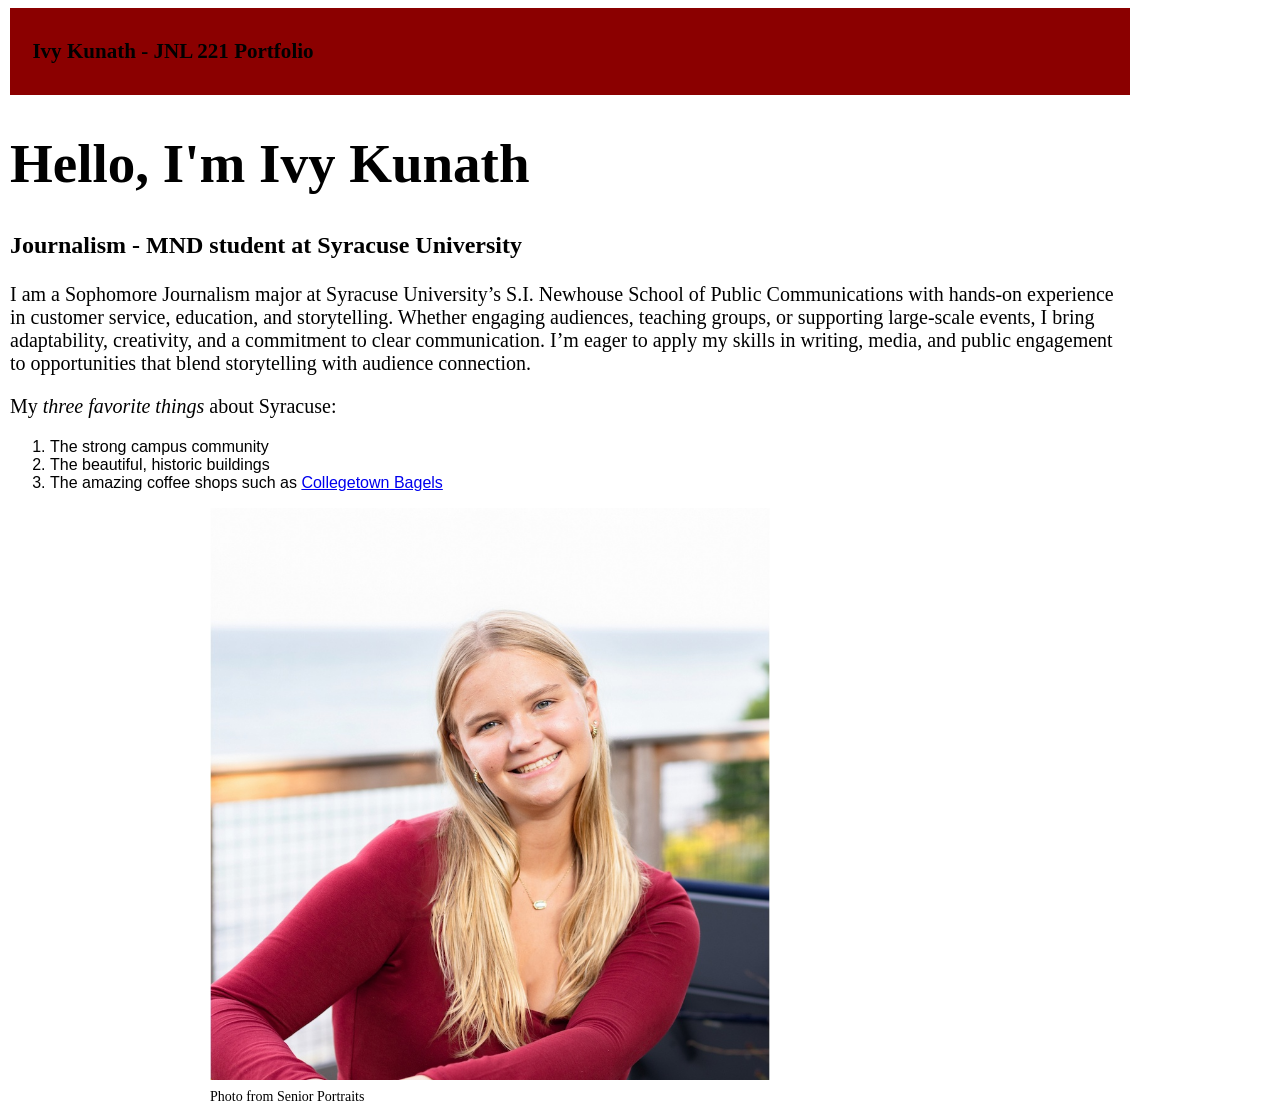
<file: index.html>
<!doctype html>
<html lang="en">
  <head>
    <meta charset="utf-8">

    <meta name="viewport" content="width=device-width, initial-scale=1">

    <link rel="stylesheet" href="main.css">

    <title>Ivy Kunath - JNL 221 - Portfolio</title>
  </head>
  <body>

    <div class="container">

      <div class="row">

        <header class="col bg-secondary text-white p-2 mb-4">
          <h3>Ivy Kunath - JNL 221 Portfolio</h3>
        </header>

      </div>

      <div class="row">

        <div class="col-lg-7">

          <h1>Hello, I'm Ivy Kunath</h1>

          <h2>Journalism - MND student at Syracuse University</h2>

          <p>I am a Sophomore Journalism major at Syracuse University’s S.I. Newhouse School of Public Communications with hands-on experience in customer service, education, and storytelling. Whether engaging audiences, teaching groups, or supporting large-scale events, I bring adaptability, creativity, and a commitment to clear communication. I’m eager to apply my skills in writing, media, and public engagement to opportunities that blend storytelling with audience connection.</p>

          <p>My <em> three favorite things </em> about Syracuse: </p>

          <ol>
              <li>The strong campus community</li>
              <li>The beautiful, historic buildings</li>
              <li>The amazing coffee shops such as <a href="https://order.toasttab.com/online/collegetown-bagels-syracuse-177-marshall-street">Collegetown Bagels</a></li>
          </ol>
        
          <img src="ivykheadshot.jpg" alt="Portrait of Ivy Kunath wearing a red shirt">

          <div class="caption">Photo from Senior Portraits</div>


        </div>

      </div>

    <!-- Bootstrap Bundle with Popper -->
    <script src="https://cdn.jsdelivr.net/npm/bootstrap@5.0.2/dist/js/bootstrap.bundle.min.js" integrity="sha384-MrcW6ZMFYlzcLA8Nl+NtUVF0sA7MsXsP1UyJoMp4YLEuNSfAP+JcXn/tWtIaxVXM" crossorigin="anonymous"></script>

  </body>
</html>
</file>
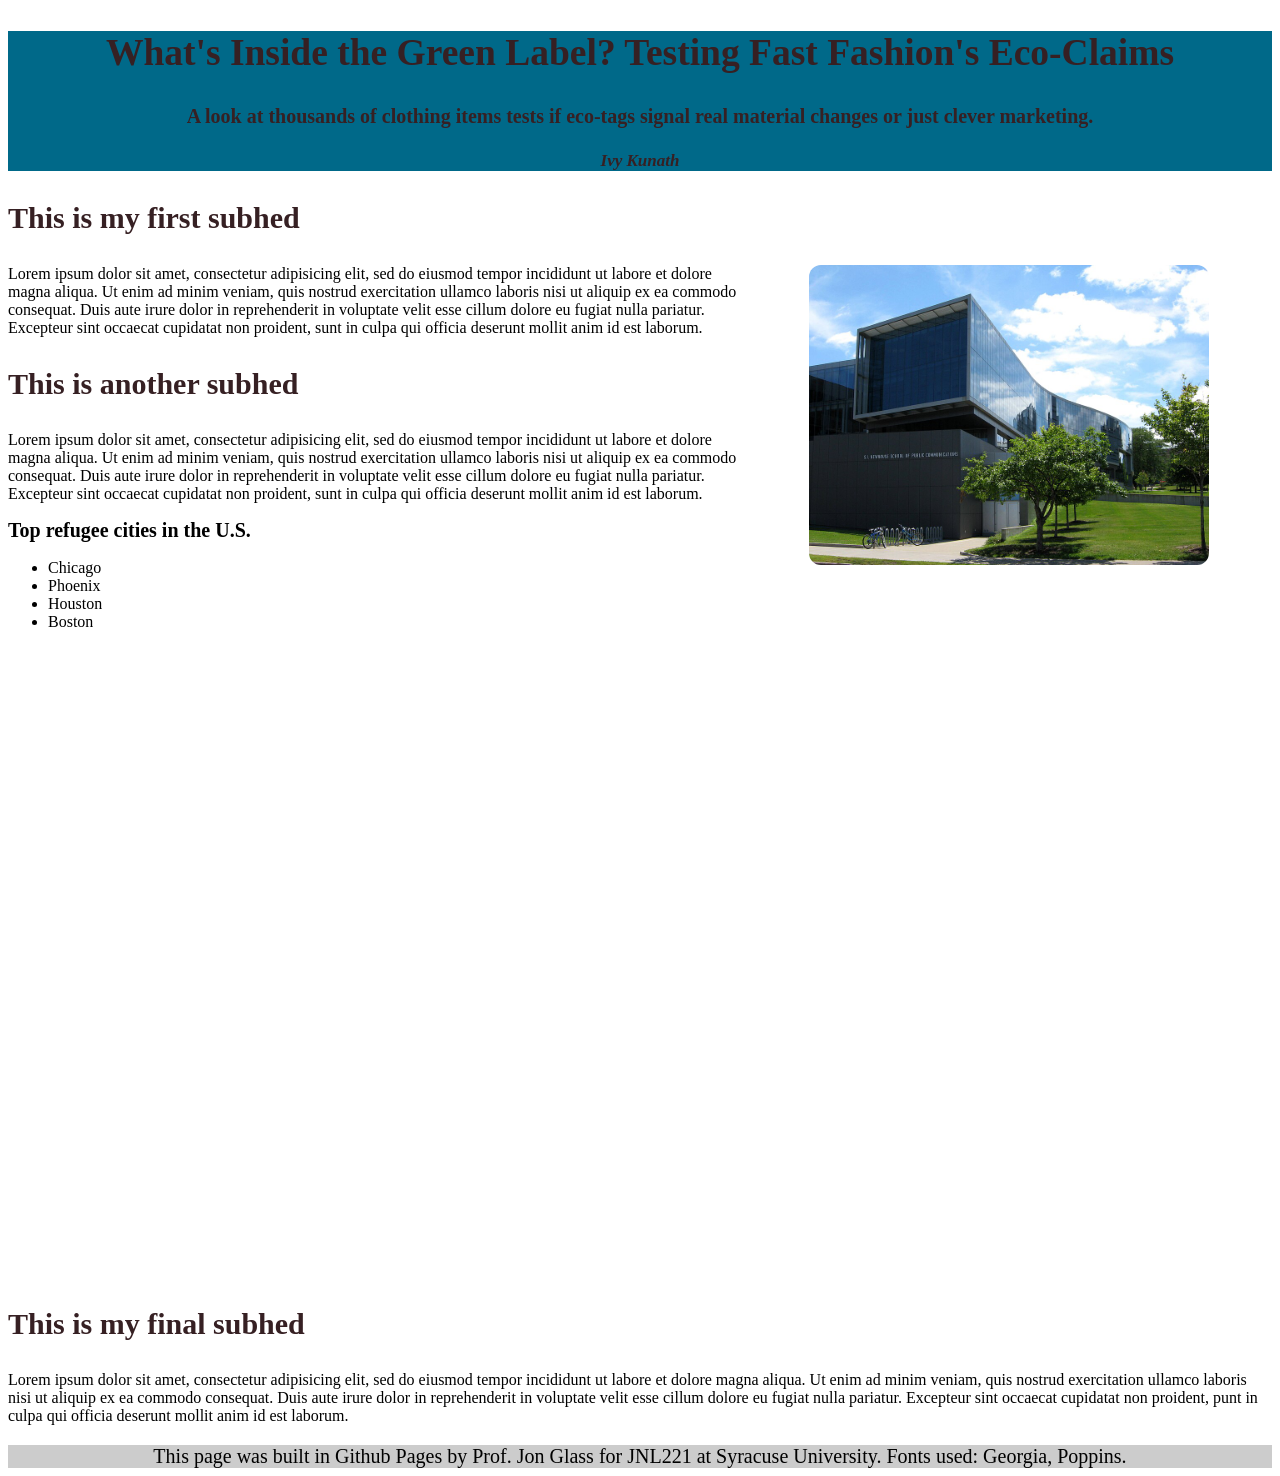
<file: final/index.html>
<!-- I changed the border radius of the newhouse image in order to curve the edges. -->

<!-- This is the completed HTML page for our final project template. -->

<!DOCTYPE html>
<html lang="en">
	<head>
		<title>Final project template: HTML</title>
		<!-- Required meta tags -->
		<meta charset="utf-8">
		<meta name="viewport" content="width=device-width, initial-scale=1">

		<!-- Link tag for CSS -->
		<link rel="stylesheet" type="text/css" href="final.css"/link>

		<!-- Google font: Poppins -->
		
	</head>
		
	<body>
		<section class="header"> 
			<h1> What's Inside the Green Label? Testing Fast Fashion's Eco-Claims </h1>
			<h2> A look at thousands of clothing items tests if eco-tags signal real material changes or just clever marketing. </h2>
			<h4>Ivy Kunath</h4>
		</section>
		<section>
			<h3>This is my first subhed</h3>
			<!-- Add image below this comment -->
			<img src="newhouse.jpg" alt= "An image of the outside of Newhouse 3" height="300px" width="400px">
			<p>Lorem ipsum dolor sit amet, consectetur adipisicing elit, sed do eiusmod
			tempor incididunt ut labore et dolore magna aliqua. Ut enim ad minim veniam,
			quis nostrud exercitation ullamco laboris nisi ut aliquip ex ea commodo
			consequat. Duis aute irure dolor in reprehenderit in voluptate velit esse
			cillum dolore eu fugiat nulla pariatur. Excepteur sint occaecat cupidatat non
			proident, sunt in culpa qui officia deserunt mollit anim id est laborum.</p>
		</section>
		<section>
			<h3>This is another subhed</h3>
			<p>Lorem ipsum dolor sit amet, consectetur adipisicing elit, sed do eiusmod
			tempor incididunt ut labore et dolore magna aliqua. Ut enim ad minim veniam,
			quis nostrud exercitation ullamco laboris nisi ut aliquip ex ea commodo
			consequat. Duis aute irure dolor in reprehenderit in voluptate velit esse
			cillum dolore eu fugiat nulla pariatur. Excepteur sint occaecat cupidatat non
			proident, sunt in culpa qui officia deserunt mollit anim id est laborum.</p>
		</section>
		<section>
			<div class="list">
				<h2>Top refugee cities in the U.S.</h2>
				<ul>
					<li>Chicago</li>
					<li>Phoenix</li>
					<li>Houston</li>
					<li>Boston</li>
				</ul>
			</div>

			<!-- Add responsive Datawrapper element below this comment. -->
			<iframe title="Cancer Rates Across NY Counties 2019–2023" aria-label="Choropleth map" id="datawrapper-chart-BTi72" src="https://datawrapper.dwcdn.net/BTi72/1/" scrolling="no" frameborder="0" style="width: 0; min-width: 100% !important; border: none;" height="626" data-external="1"></iframe><script type="text/javascript">(function(){function e(){window.addEventListener(`message`,function(e){if(e.data[`datawrapper-height`]!==void 0){var t=document.querySelectorAll(`iframe`);for(var n in e.data[`datawrapper-height`])for(var r=0,i;i=t[r];r++)if(i.contentWindow===e.source){var a=e.data[`datawrapper-height`][n]+`px`;i.style.height=a}}})}e()})();</script>
			
		</section>
		<section>
			<h3>This is my final subhed</h3>
			<p>Lorem ipsum dolor sit amet, consectetur adipisicing elit, sed do eiusmod
			tempor incididunt ut labore et dolore magna aliqua. Ut enim ad minim veniam,
			quis nostrud exercitation ullamco laboris nisi ut aliquip ex ea commodo
			consequat. Duis aute irure dolor in reprehenderit in voluptate velit esse
			cillum dolore eu fugiat nulla pariatur. Excepteur sint occaecat cupidatat non
			proident, punt in culpa qui officia deserunt mollit anim id est laborum.</p>
		</section>
		<div class="footer">
			<p>This page was built in Github Pages by Prof. Jon Glass for JNL221 at Syracuse University. Fonts used: Georgia, Poppins.</p>
		</div>
	</body>
</html>
</file>
<file: main.css>
body {
  font-family: Arial, sans-serif;
  max-width: 70rem;
  margin-left: 10px;
  margin-right: 10px;
}

header {
  background-color: darkred;
  font-size: 18px;
  font-family: Georgia, serif;
  padding-top: 10px;
  padding-bottom: 10px;
  padding-left: 2%;
  padding-right: 10%;
  margin-bottom: 15px;
}

img {
  width: 50%;
  margin-left: 200px;
}

.caption {
  font-size: 14px;
  font-family: Georgia, serif;
  margin-left: 200px;
  margin-right: 0px;
  margin-top: 5px;
  text-align: left;
}

h1 {
  font-style: bold;
  font-size: 55px;
  font-family: Georgia, serif;
}

h2 {
  font-size: 24px;
  margin-bottom: 1.5rem;
  margin-top: 1.5rem;
  font-family: Georgia, serif;
}

p {
  font-size: 20px;
  font-family: Georgia, serif;
}

.otherimg {
  max-width: 50rem;
  margin-left: auto;
  margin-right: auto;
  margin-top: 30px;
  margin-bottom: 30px;
}
</file>
<file: final/final.css>
/*This is the CSS page for our final template.*/

.footer p { /* This is how you add styles for only the p text within the footer. */
	background-color: #cccccc;
	text-align: center;
	font-size: 20px;
	margin-bottom: 0;
}
.header {
	height: auto;
	font-weight: bold;
	font-size: 25px;
	text-align: center;
	font-family: 'Georgia', serif;
	background-color: #006989;
	color: #362023;
}
h2 {
	font-size: 20px;
}
h4 {
	font-style: italic;
	font-size: 17px;
	font-family: 'Georgia', serif;
}
h3 {
	font-size: 30px;
	color:#362023;
}
}
p {
	font-family: 'Times New Roman', serif;
	font-size: 20px;
}

img {
	float: right;
	margin-right: 5%;
	margin-left: 5%;
	border-radius: 12px;
}


/*Don't worry about this section yet*/
@media only screen and (max-width: 767px)
{
 .list {
 	float: none;
 	min-width: 90%;
 	margin-left: 10px;
 	margin-bottom: 30px;
 	margin-top: 30px;
 }
 iframe {
 	min-width: 90%;
 	margin-right: 10px;
 }
}
</file>
